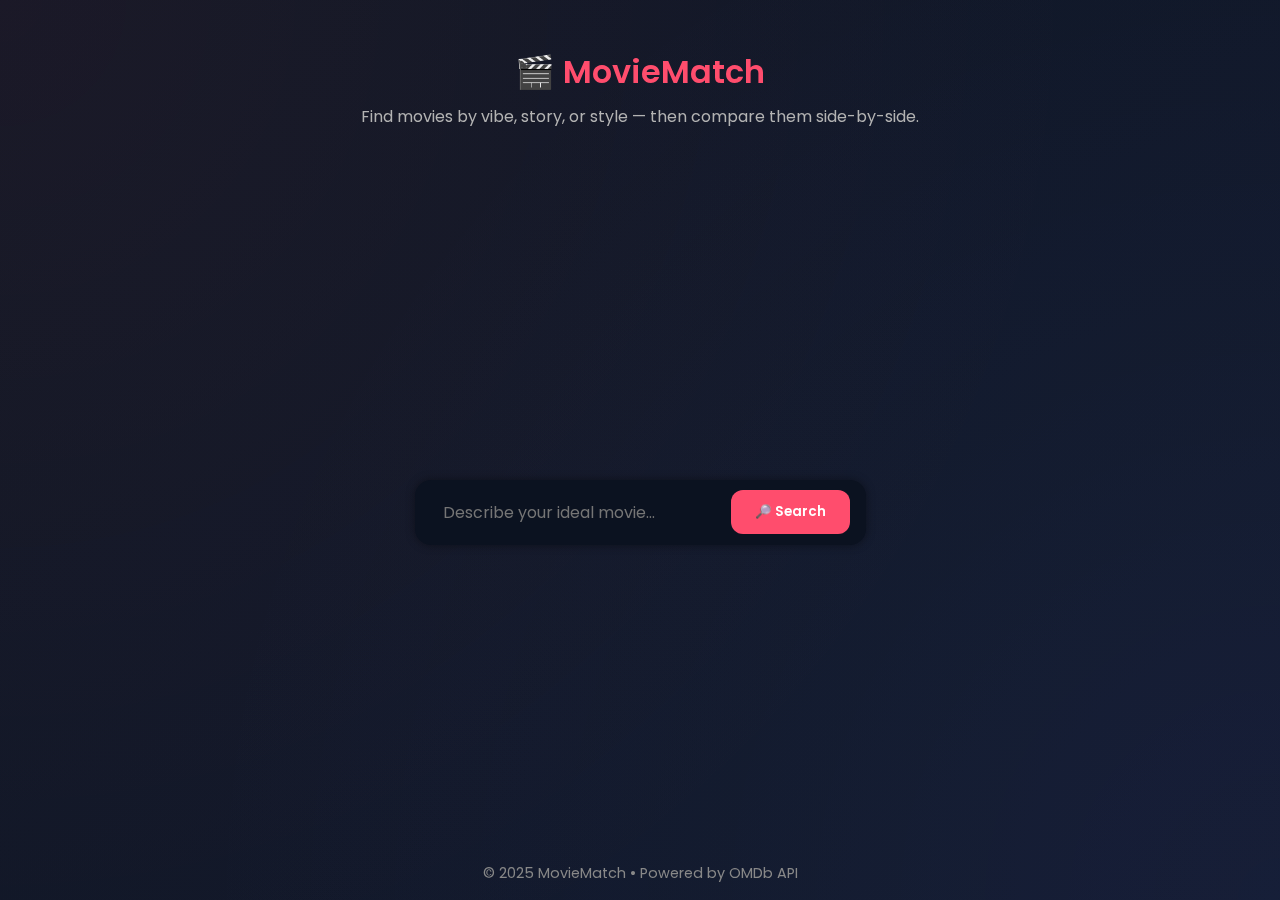
<file: index.html>
<!DOCTYPE html>
<html lang="en">
<head>
  <meta charset="UTF-8">
  <meta name="viewport" content="width=device-width, initial-scale=1.0">
  <title>MovieMatch | Discover & Compare</title>
  <link rel="stylesheet" href="style.css">
</head>
<body>
  <div class="overlay"></div>

  <header>
    <h1 class="logo">🎬 <span>MovieMatch</span></h1>
    <p class="tagline">Find movies by vibe, story, or style — then compare them side-by-side.</p>
  </header>

  <main>
    <section class="search-section">
      <div class="search-box">
        <input type="text" id="prompt" placeholder="Describe your ideal movie...">
        <button id="search-btn">🔎 Search</button>
      </div>
    </section>
  </main>

  <footer>
    <p>© 2025 MovieMatch • Powered by OMDb API</p>
  </footer>

  <script>
    const searchBtn = document.getElementById("search-btn");
    searchBtn.addEventListener("click", () => {
      const query = document.getElementById("prompt").value.trim();
      if (!query) {
        alert("Please enter a description!");
        return;
      }
      // Save query to localStorage
      localStorage.setItem("movieQuery", query);
      // Redirect to lobby
      window.location.href = "lobby.html";
    });
  </script>
</body>
</html>
</file>
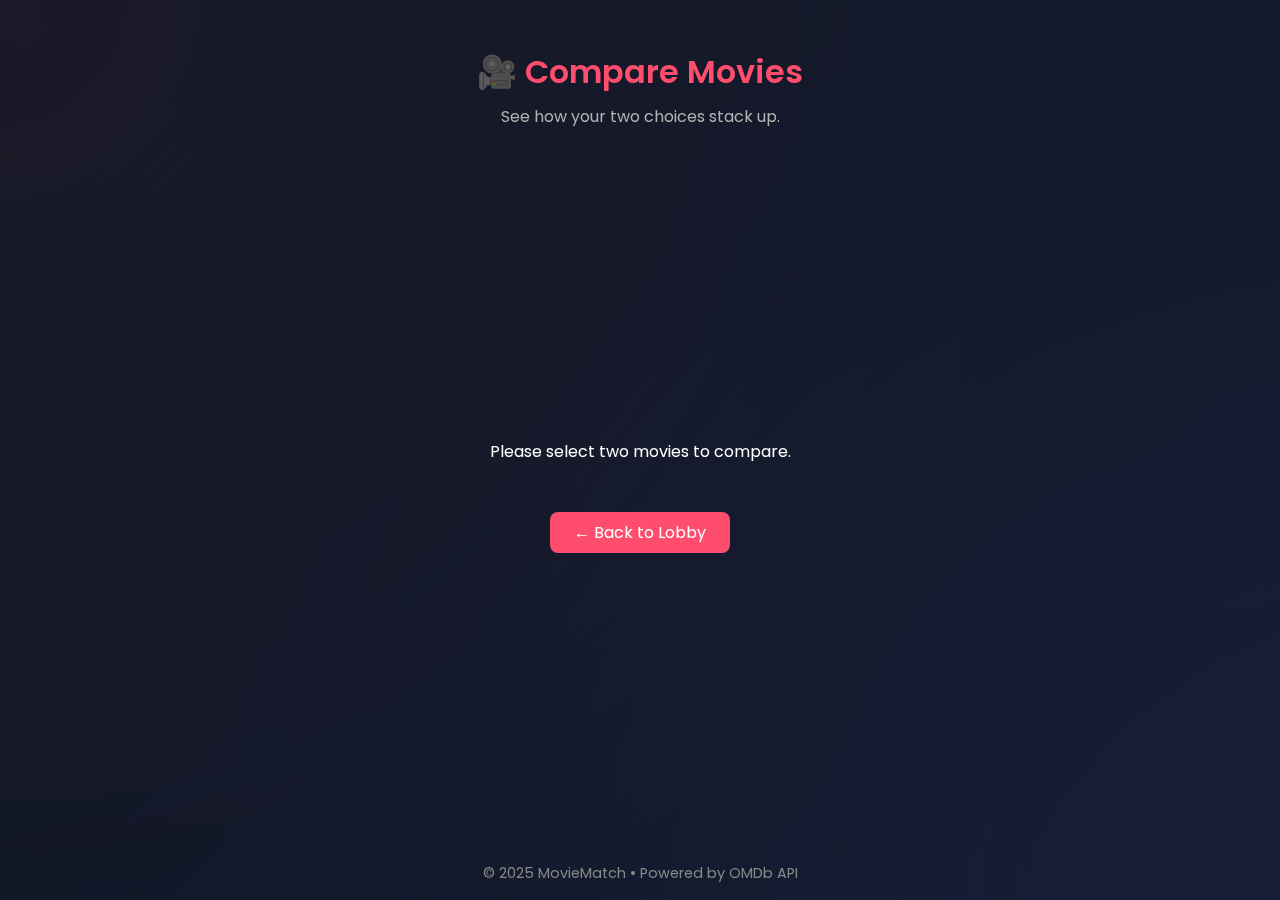
<file: compare.html>
<!DOCTYPE html>
<html lang="en">
<head>
  <meta charset="UTF-8">
  <meta name="viewport" content="width=device-width, initial-scale=1.0">
  <title>MovieMatch | Compare</title>
  <link rel="stylesheet" href="style.css">
  <style>
    .compare-container {
      display: flex;
      justify-content: center;
      align-items: flex-start;
      gap: 2rem;
      flex-wrap: wrap;
      padding: 2rem;
    }
    .movie-compare {
      background: var(--card, #0b1220);
      border-radius: 1rem;
      padding: 1rem;
      width: 300px;
      text-align: center;
      box-shadow: 0 0 20px rgba(0,0,0,0.3);
    }
    .movie-compare img {
      border-radius: 0.5rem;
      width: 100%;
      height: auto;
    }
    .movie-details {
      margin-top: 1rem;
      color: #ccc;
      font-size: 0.9rem;
      text-align: left;
    }
    .movie-details strong {
      color: #fff;
    }
    .back-btn {
      margin: 1rem auto;
      display: block;
      padding: 0.5rem 1.5rem;
      background: #ff4d6d;
      border: none;
      border-radius: 0.5rem;
      color: #fff;
      cursor: pointer;
      font-size: 1rem;
      transition: background 0.3s;
    }
    .back-btn:hover {
      background: #ff3355;
    }
  </style>
</head>
<body>
  <div class="overlay"></div>

  <header>
    <h1 class="logo">🎥 <span>Compare Movies</span></h1>
    <p class="tagline">See how your two choices stack up.</p>
  </header>

  <main>
    <div class="compare-container" id="compare-container"></div>
    <button class="back-btn" onclick="window.location.href='lobby.html'">← Back to Lobby</button>
  </main>

  <footer>
    <p>© 2025 MovieMatch • Powered by OMDb API</p>
  </footer>

  <script>
    const compareContainer = document.getElementById("compare-container");
    const selected = JSON.parse(localStorage.getItem("compareMovies")) || [];

    if (selected.length !== 2) {
      compareContainer.innerHTML = "<p style='text-align:center;'>Please select two movies to compare.</p>";
    } else {
      fetchMovieDetails(selected[0]);
      fetchMovieDetails(selected[1]);
    }

    async function fetchMovieDetails(id) {
      const url = `https://www.omdbapi.com/?apikey=YOUR_API_KEY&i=${id}&plot=full`;
      try {
        const res = await fetch(url);
        const movie = await res.json();
        renderMovie(movie);
      } catch (err) {
        compareContainer.innerHTML = "<p style='color:red;'>Error loading movie data.</p>";
      }
    }

    function renderMovie(movie) {
      const div = document.createElement("div");
      div.classList.add("movie-compare");
      div.innerHTML = `
        <img src="${movie.Poster !== "N/A" ? movie.Poster : 'https://via.placeholder.com/300x450?text=No+Image'}" alt="${movie.Title}">
        <h2>${movie.Title} (${movie.Year})</h2>
        <div class="movie-details">
          <p><strong>Genre:</strong> ${movie.Genre}</p>
          <p><strong>Director:</strong> ${movie.Director}</p>
          <p><strong>Actors:</strong> ${movie.Actors}</p>
          <p><strong>IMDb Rating:</strong> ⭐ ${movie.imdbRating}</p>
          <p><strong>Plot:</strong> ${movie.Plot}</p>
        </div>
      `;
      compareContainer.appendChild(div);
    }
  </script>
</body>
</html>
</file>
<file: style.css>
@import url('https://fonts.googleapis.com/css2?family=Poppins:wght@300;400;600&display=swap');

* {
  box-sizing: border-box;
  margin: 0;
  padding: 0;
  font-family: "Poppins", sans-serif;
}

body {
  background: linear-gradient(135deg, #0f1724, #141a2e);
  color: #fff;
  min-height: 100vh;
  display: flex;
  flex-direction: column;
  justify-content: space-between;
  overflow-x: hidden;
}

/* ---- Header ---- */
header {
  text-align: center;
  margin-top: 3rem;
}

.logo {
  font-weight: 600;
  font-size: 2rem;
  color: #ff4d6d;
}

.tagline {
  margin-top: 0.5rem;
  font-size: 1rem;
  color: #b3b3b3;
}

/* ---- Search Section (Home) ---- */
.search-section {
  display: flex;
  justify-content: center;
  align-items: center;
  margin-top: 3rem;
}

.search-box {
  background: #0b1220;
  border-radius: 1rem;
  display: flex;
  align-items: center;
  padding: 0.5rem 1rem;
  box-shadow: 0 0 10px rgba(0, 0, 0, 0.4);
}

.search-box input {
  border: none;
  outline: none;
  background: transparent;
  color: #fff;
  padding: 0.75rem;
  width: 300px;
  font-size: 1rem;
}

.search-box button {
  background: #ff4d6d;
  border: none;
  padding: 0.75rem 1.5rem;
  border-radius: 0.75rem;
  color: #fff;
  font-weight: 600;
  cursor: pointer;
  transition: all 0.3s ease;
}

.search-box button:hover {
  background: #ff3355;
  transform: scale(1.05);
}

/* ---- Lobby Page: Results Grid ---- */
.results-grid {
  display: grid;
  grid-template-columns: repeat(auto-fit, minmax(200px, 1fr));
  gap: 2rem;
  padding: 2rem;
  justify-items: center;
}

.movie-card {
  background: #0b1220;
  border-radius: 1rem;
  padding: 1rem;
  text-align: center;
  transition: all 0.3s ease;
  box-shadow: 0 0 10px rgba(255, 77, 109, 0.1);
}

.movie-card:hover {
  transform: translateY(-5px);
  box-shadow: 0 0 20px rgba(255, 77, 109, 0.3);
}

.movie-card img {
  border-radius: 0.75rem;
  width: 100%;
  height: 300px;
  object-fit: cover;
}

.movie-card p {
  margin: 0.5rem 0;
  font-weight: 500;
  color: #e0e0e0;
}

.compare-btn {
  background: #ff4d6d;
  border: none;
  padding: 0.5rem 1rem;
  border-radius: 0.5rem;
  color: #fff;
  cursor: pointer;
  transition: all 0.3s ease;
}

.compare-btn:hover {
  background: #ff3355;
}

/* ---- Compare Page ---- */
.compare-container {
  display: flex;
  justify-content: center;
  align-items: flex-start;
  gap: 2rem;
  flex-wrap: wrap;
  padding: 2rem;
}

.movie-compare {
  background: #0b1220;
  border-radius: 1rem;
  padding: 1rem;
  width: 300px;
  text-align: center;
  box-shadow: 0 0 20px rgba(255, 77, 109, 0.2);
  transition: transform 0.3s ease;
}

.movie-compare:hover {
  transform: scale(1.03);
}

.movie-compare img {
  border-radius: 0.75rem;
  width: 100%;
  height: auto;
}

.movie-compare h2 {
  margin-top: 0.5rem;
  color: #ff4d6d;
  font-size: 1.2rem;
}

.movie-details {
  margin-top: 1rem;
  color: #ccc;
  font-size: 0.9rem;
  text-align: left;
}

.movie-details strong {
  color: #fff;
}

/* ---- Footer ---- */
footer {
  text-align: center;
  padding: 1rem;
  color: #888;
  font-size: 0.9rem;
}

/* ---- Overlay / Effects ---- */
.overlay {
  position: fixed;
  top: 0;
  left: 0;
  width: 100%;
  height: 100%;
  background: radial-gradient(circle at top left, rgba(255, 77, 109, 0.05), transparent 70%),
              radial-gradient(circle at bottom right, rgba(77, 128, 255, 0.05), transparent 70%);
  z-index: -1;
  pointer-events: none;
}
</file>
